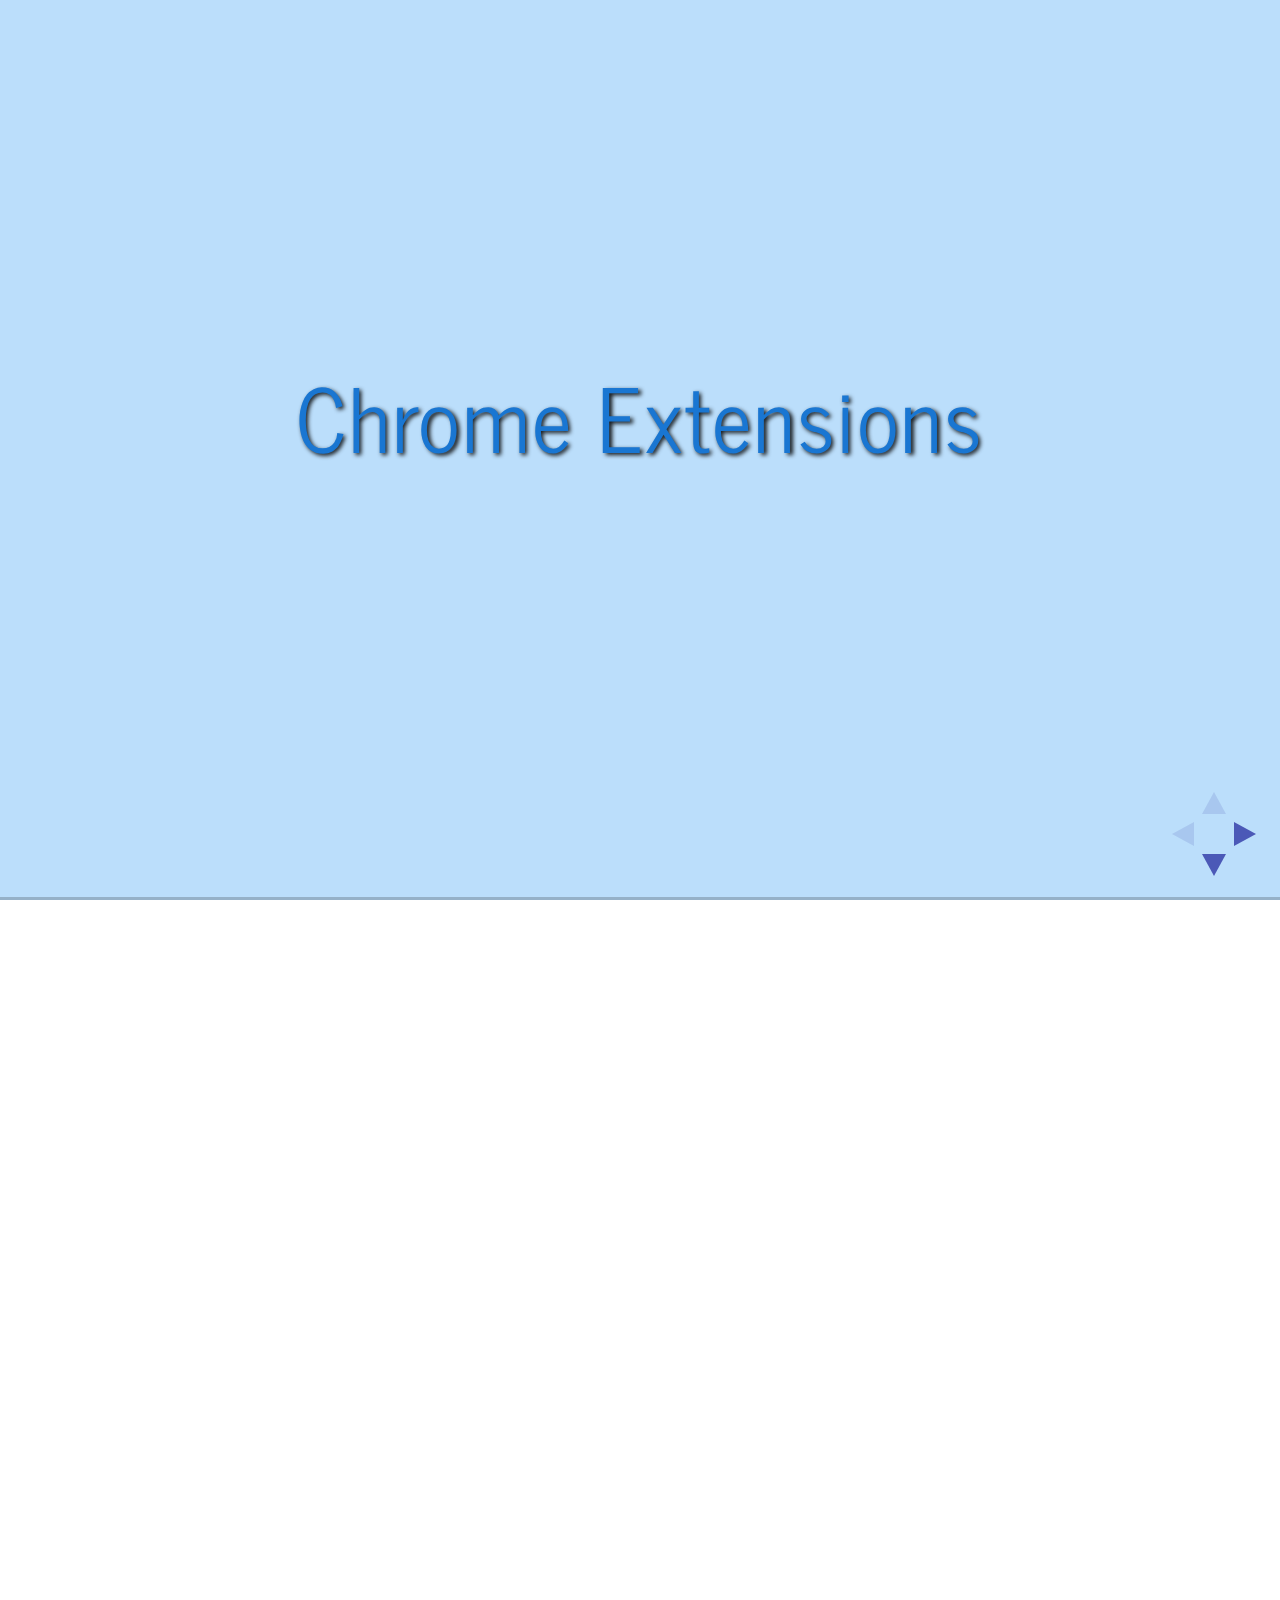
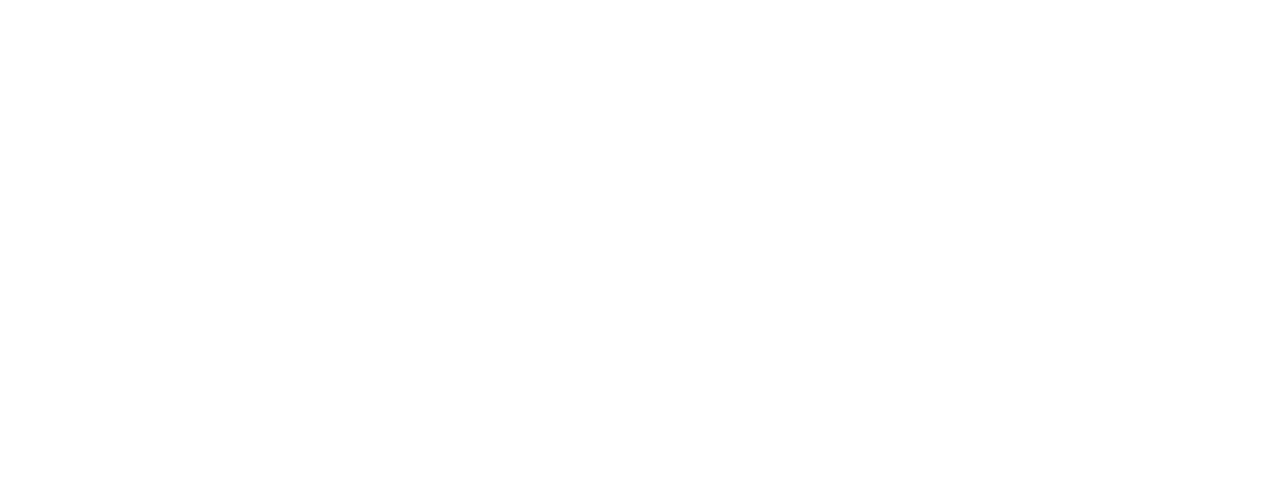
<file: index.html>
<!DOCTYPE html><html lang="en"><head>
    <meta charset="utf-8"/>

    <title>KCDC 2015 WrapUp</title>

    <meta name="description" content="An overview of service patterns in AngularJS"/>
    <meta name="author" content="Jeremy Mason"/>

    <meta name="apple-mobile-web-app-capable" content="yes"/>
    <meta name="apple-mobile-web-app-status-bar-style" content="black-translucent"/>

    <meta name="viewport" content="width=device-width, initial-scale=1.0, maximum-scale=1.0, user-scalable=no"/>

    <link rel="stylesheet" href="css/reveal.min.css"/>
    <link rel="stylesheet" href="css/theme/simple.css" id="theme"/>
    <link rel="stylesheet" href="css/custom.css"/>

    <!-- For syntax highlighting -->
    <link rel="stylesheet" href="lib/css/zenburn.css"/>

    <!-- If the query includes 'print-pdf', use the PDF print sheet -->
    <script type="text/javascript">
        document.write( '<link rel="stylesheet" href="css/print/' + ( window.location.search.match( /print-pdf/gi ) ? 'pdf' : 'paper' ) + '.css" type="text/css" media="print">' );
    </script>

    <!--[if lt IE 9]>
    <script src="lib/js/html5shiv.js"></script>
    <![endif]-->
</head>
<body><div class="reveal"><div class="slides"><section><section><header><h2>Chrome Extensions</h2></header></section><section><header><h2>Basics</h2></header><div class="break"><div>!!! IMPORTANT !!!</div></div><div class="break"><div>It's just HTML, CSS, and JavaScript</div></div></section><section><header><h2>Manifest</h2></header><div class="break"><img src="slides/01-ChromeExtensions/images/Manifest.png" width="75%"></div></section><section><header><h2>Interface Types</h2></header><div class="break"><img src="slides/01-ChromeExtensions/images/InterfaceTypes.png" width="75%"></div></section><section><header><h2>Content Scripts</h2></header><div class="break"><ul><li>Run a custom script on the page</li><li>Can access DOM elements</li><li><div>Cannot interact with JavaScript variables</div><ul class="small-80"><li>Use "messages" to communicate back and forth</li></ul></li></ul></div></section><section><header><h2>chrome.*</h2></header><div class="break"><div><a href="https://developer.chrome.com/extensions/api_index">https://developer.chrome.com/extensions/api_index</a></div><div><img src="slides/01-ChromeExtensions/images/ApiDocs.png" width="75%"></div></div></section></section><section><section><header><h2>Hadoop</h2></header></section><section><header><h2>Big Data</h2></header><div class="break"><ul><li>Volume</li><li>Variety</li><li>Velocity</li></ul></div></section><section><header><h2>Hadoop storage</h2></header><div class="break"><ul><li>HDFS<ul class="small-80"><li>Hadoop</li><li>Distributed</li><li>File</li><li>System</li></ul></li><li>Designed to store very large files with<ul class="small-80"><li>Streaming data access</li><li>clusters of commodity hardware</li></ul></li><li>Not suitable for small files</li></ul></div></section><section><header><h2>Map Reduce</h2></header><div class="break"><ul><li>Programming model and an associated implementation for processing and generating large data sets with a<ul class="small-80"><li>Parallel</li><li>Distributed Algorithm on a</li><li>Cluster (HDFS)</li></ul></li><li>Single Reducer (multiple slows down the process with sorting and shuffling)</li></ul></div></section><section><header><h2>Map Reduce Example</h2></header><div class="break"><ul><li>map (InputKey, InputValue) => Set of (IntermediateKey, IntermediateValue)</li><li>ex) {0, "Twinkle Twinkle Little Star"} =><ul class="small-80"><li>{"Little", 1}</li><li>{"Star", 1}</li><li>{"Twinkle", (1,1)}</li></ul></li><li>reduce (IntermediateKeys, IntermediateValues) => Set of (OutputKey, OutputValue)</li><li>ex)<ul class="small-80"><li>{"Little", 1} => {"Little", 1}</li><li>{"Star", 1} => {"Star", 1}</li><li>{"Twinkle", (1,1)} => {"Twinkle", 2}</li></ul></li></ul></div></section><section><header><h2>Resources</h2></header><div class="break"><ul><li><a href="https://hadoop.apache.org/">Hadoop website</a></li><li><a href="https://spark.apache.org/">Spark website</a></li></ul></div></section></section><section><section><header><h2>MeteorJS</h2></header><div class="break"><a href="https://www.meteor.com/">Meteor website</a></div></section></section><section><section><header><h2>R</h2></header></section><section><header><h2>What is it and why do I care?</h2></header><div class="break"><ul><li>R is an open source implementation of S</li><li>Great for numerical and graphical analysis</li><li>Is a language and an environment</li><li>Cross platform support</li><li>active development and large community</li><li>FREE!</li></ul></div></section><section><header><h2>Great! So now what?</h2></header><div class="break"><ul><li>Load up data from<ul class="small-80"><li>File-based data</li><li>Web-based data</li><li>Databases (using RODBC extension)</li><li>...the list goes on</li></ul></li><li>Clean, transform, and merge data</li><li>Visualize it using R's comprehensive set of graphing utilities</li></ul></div></section><section><header><h2>How do I get started?</h2></header><div class="break"><ul><li>Visit these resources<ul class="small-80"><li><a href="http://www.cran.r-project.org">R project page</a></li><li><a href="http://www.rstudio.com/">R Studio</a></li><li><a href="http://www.mayin.org/ajayshah/KB/R/">R by example</a></li><li><a href="https://www.stat.auckland.ac.nz/~paul/RGraphics/rgraphics.html">R graphics</a></li><li><a href="http://www.r-bloggers.com/in-depth-introduction-to-machine-learning-in-15-hours-of-expert-videos/">R-bloggers machine learning</a></li><li><a href="http://www.r-bloggers.com">R-Bloggers in general</a></li></ul></li></ul></div></section></section><section><section><header><h2>Clean Code</h2><h3>Based on a talk by Matthew Renze</h3></header></section><section><header><h2>Why write clean code?</h2></header><div class="break"><ul><li>Programmers spend 30% creating code, 70% maintaining code</li><li>Programmers spend 90% reading code, 10% writing code</li></ul></div></section><section><header><h2>What is clean code?</h2></header><div class="break"><p>You know you are working on clean code
when each routine you read turns out to
be pretty much what you expected.
- Ward Cunningham (WikiWikiWeb)</p></div><div class="break"><ul><li>Good code is simple, readable, understandable, maintainable and testable.</li><li>Bad code can be measured by WTFs per minute.</li></ul></div></section><section><header><h2>How do you write clean code?</h2></header><div class="break"><ul><li>Write code for the reader, not for the author or the machine</li><li>Principle of Least Astonishment</li></ul></div></section><section><header><h2>Naming</h2><h3>Domains</h3></header><div class="break"><div>Problem domain</div><pre>public class Customer {};
public void AddAccount();</pre></div><div class="break"><div>Solution domain</div><pre>public class Factory {};
public void AddToJobQueue();</pre></div><div class="break"><div>Use names from both domains</div><pre>public class CustomerFactory {}
public void AddAccountToJobQueue();</pre></div></section><section><header><h2>Naming</h2><h3>Classes and Methods</h3></header><div class="break"><div>Class Names</div><pre>// Good - noun or noun phrase
public class Customer
// Bad - fuzzy names
public class EntityProcessor</pre></div><div class="break"><div>Method Names</div><pre>// Good - verb or verb phrase
public void AddCustomer()
// Bad - fuzzy names
public void Process()</pre></div></section><section><header><h2>Naming</h2><h3>Length of variable names</h3></header><div class="break"><div>Length increases with scope</div><pre>// Short range variables
for (int i = 0; i &lt; 10; i++) {}
// Short method variable names
var balance = GetAccountBalance();
// Longer field variable names
private int _totalAccountBalance;
// Longer global variable names
public int totalBalanceInAllBankAccounts;</pre></div></section><section><header><h2>Naming</h2><h3>Length of method names</h3></header><div class="break"><div>Length decreases with scope</div><pre>// Short public method names
public void GetCustomers();
public void Save();
// Longer private method names
private string ParseHtmlFromFile()
private int GetIdFromAccountHolder()</pre></div></section><section><header><h2>Naming</h2><h3>Length of class names</h3></header><div class="break"><div>Length decreases with scope</div><pre>// Short public class name
public class Account
// Longer private class name
private class AccountNumberGenerator
// Longer derived class name
public abstract class Account
public class SavingsAccount : Account</pre></div></section><section><header><h2>Functions</h2></header><div class="break"><ul> <li>Functions should be small -- less than 20 lines</li><li>Minimize the number of parameters</li><li>Avoid flag arguments in favor of two separate methods</li><li>Use smaller named functions, instead of one huge function</li></ul></div></section><section><header><h2>Comments</h2></header><div class="break"><ul> <li>Comments represent a failure</li><li>Old comments are a *lie*</li><li>Explain yourself in code</li><li>Kill commented zombie code</li><li>TODO and summmary Documentation are necessary comments</li></ul></div></section></section><section><section><header><h2>OWIN w/ ASP vNext</h2></header></section><section><header><h2>ASP.NET + WebForms</h2></header><div class="break"><img src="slides/06-OWINwASPvNext/images/AspNetOverview.png" width="75%"></div></section><section><header><h2>Web API</h2></header><div class="break"><img src="slides/06-OWINwASPvNext/images/WebApiOverview.png" width="75%"></div></section><section><header><h2>The Promised Land</h2></header><div class="break"><img src="slides/06-OWINwASPvNext/images/MissingLink.png" width="75%"></div><div class="break two-column small-60"><div class="col"><h3>Pros</h3><ul><li>Lightweight, fast</li><li>Minimal dependencies</li></ul></div><div class="col"><h3>Cons</h3><ul><li>Process management and low-level APIs</li><li><div>Re-invent the wheel</div><ul class="small-80"><li>Each framework had to build host support</li></ul></li></ul></div></div></section><section><header><h2>OWIN</h2></header><h4>Open Web Interface for .NET</h4><div class="break"><img src="slides/06-OWINwASPvNext/images/OWIN.png" width="75%"></div></section><section><header><h2>OWIN Basics</h2></header><div class="break"><div>Environment Dictionary</div><pre>IDictionary&lt;string, object&gt;</pre></div><div class="break"><div>AppDelegate</div><pre>Func&lt;IDictionary&lt;string, object&gt;, Task&gt;</pre></div><div class="break"><div><img src="slides/06-OWINwASPvNext/images/ThatsAllFolks.png" width="10%"></div><div class="small-60">That's all Folks!&trade;</div></div></section><section><header><h2>Step by Step</h2></header><div class="break"><img src="slides/06-OWINwASPvNext/images/step-by-step/01-CreateProject.png" width="75%"></div></section><section><header><h2>Step by Step</h2></header><div class="break"><img src="slides/06-OWINwASPvNext/images/step-by-step/02-InstallOwin.png" width="75%"></div></section><section><header><h2>Step by Step</h2></header><div class="break"><img src="slides/06-OWINwASPvNext/images/step-by-step/03-OWINStartupClass.png" width="75%"></div></section><section><header><h2>Step by Step</h2></header><div class="break"><img src="slides/06-OWINwASPvNext/images/step-by-step/04-HelloWorldMiddleware.png" width="75%"></div></section><section><header><h2>Step by Step</h2></header><div class="break"><img src="slides/06-OWINwASPvNext/images/step-by-step/05-WireUp.png" width="75%"></div></section><section><header><h2>Step by Step</h2></header><div class="break"><img src="slides/06-OWINwASPvNext/images/step-by-step/06-HelloWorld.png" width="75%"></div></section></section><section><section><header><h2>Internet of Things</h2></header></section><section><header><h2>What is IOT</h2></header><div class="break"><ul><li>The internet allows people to communicate with each other. </li><li>The internet of things is about giving things the ability to sense and communicate to other things.</li></ul></div></section><section><header><h2>Examples of existing products</h2></header><div class="break"><ul><li>Smart phones track our steps, our location, light in the room, among other things.</li><li>Activity bands track steps, activity and sleep.</li><li>Nest thermostat recognizes whether you are home or not. Tracks your patterns to save energy.</li><li>Wifi lightbulbs to dim lights and change color based on phone input.</li><li>Whistle is an activity monitor for your dog.</li></ul></div></section><section><header><h2>Do it yourself products</h2></header><div class="break"><ul> <li>Arduino</li><li>Netduino</li><li>Raspberry Pi</li></ul></div></section><section><header><h2>Applications</h2></header><div class="break"><ul><li>Temperature and humidity monitor.</li><li>Light sensor.</li><li>Motion sensor.</li><li>Tweet out information.</li><li>Digital clock or Stopwatch.</li></ul></div></section><section><header><h2>Netduino</h2></header><div class="break"><img src="slides/07-InternetOfThings/netduino.jpg"></div></section><section><header><h2>Netduino</h2><h3>Example code</h3></header><div class="break"><pre>public static void Main()
{
    OutputPort led = new OutputPort(Pins.ONBOARD_LED, false);
    while (true)
    {
        led.Write(true);
        Thread.sleep(500);
        led.Write(false);
        Thread.sleep(500);
    }
}</pre></div></section></section></div></div></body><script src="lib/js/head.min.js" type="text/javascript"></script>
<script src="js/reveal.min.js" type="text/javascript"></script>

<script type="text/javascript">
    // Full list of configuration options available here:
    // https://github.com/hakimel/reveal.js#configuration
    Reveal.initialize({
        controls: true,
        progress: true,
        history: true,
        center: true,

        theme: Reveal.getQueryHash().theme, // available themes are in /css/theme
        transition: Reveal.getQueryHash().transition || 'linear', // default/cube/page/concave/zoom/linear/fade/none

        width: 960,
        height: 700,

        maxScale: 5.0,
        
        rollingLinks: true,

        // Optional libraries used to extend on reveal.js
        dependencies: [
            { src: 'lib/js/classList.js', condition: function() { return !document.body.classList; } },
            { src: 'plugin/markdown/showdown.js', condition: function() { return !!document.querySelector( '[data-markdown]' ); } },
            { src: 'plugin/markdown/markdown.js', condition: function() { return !!document.querySelector( '[data-markdown]' ); } },
            { src: 'plugin/highlight/highlight.js', async: true, callback: function() { hljs.initHighlightingOnLoad(); } },
            { src: 'plugin/zoom-js/zoom.js', async: true, condition: function() { return !!document.body.classList; } },
            { src: 'plugin/notes/notes.js', async: true, condition: function() { return !!document.body.classList; } }
            // { src: 'plugin/search/search.js', async: true, condition: function() { return !!document.body.classList; } }
            // { src: 'plugin/remotes/remotes.js', async: true, condition: function() { return !!document.body.classList; } }
        ]
    });
</script></html>
</file>
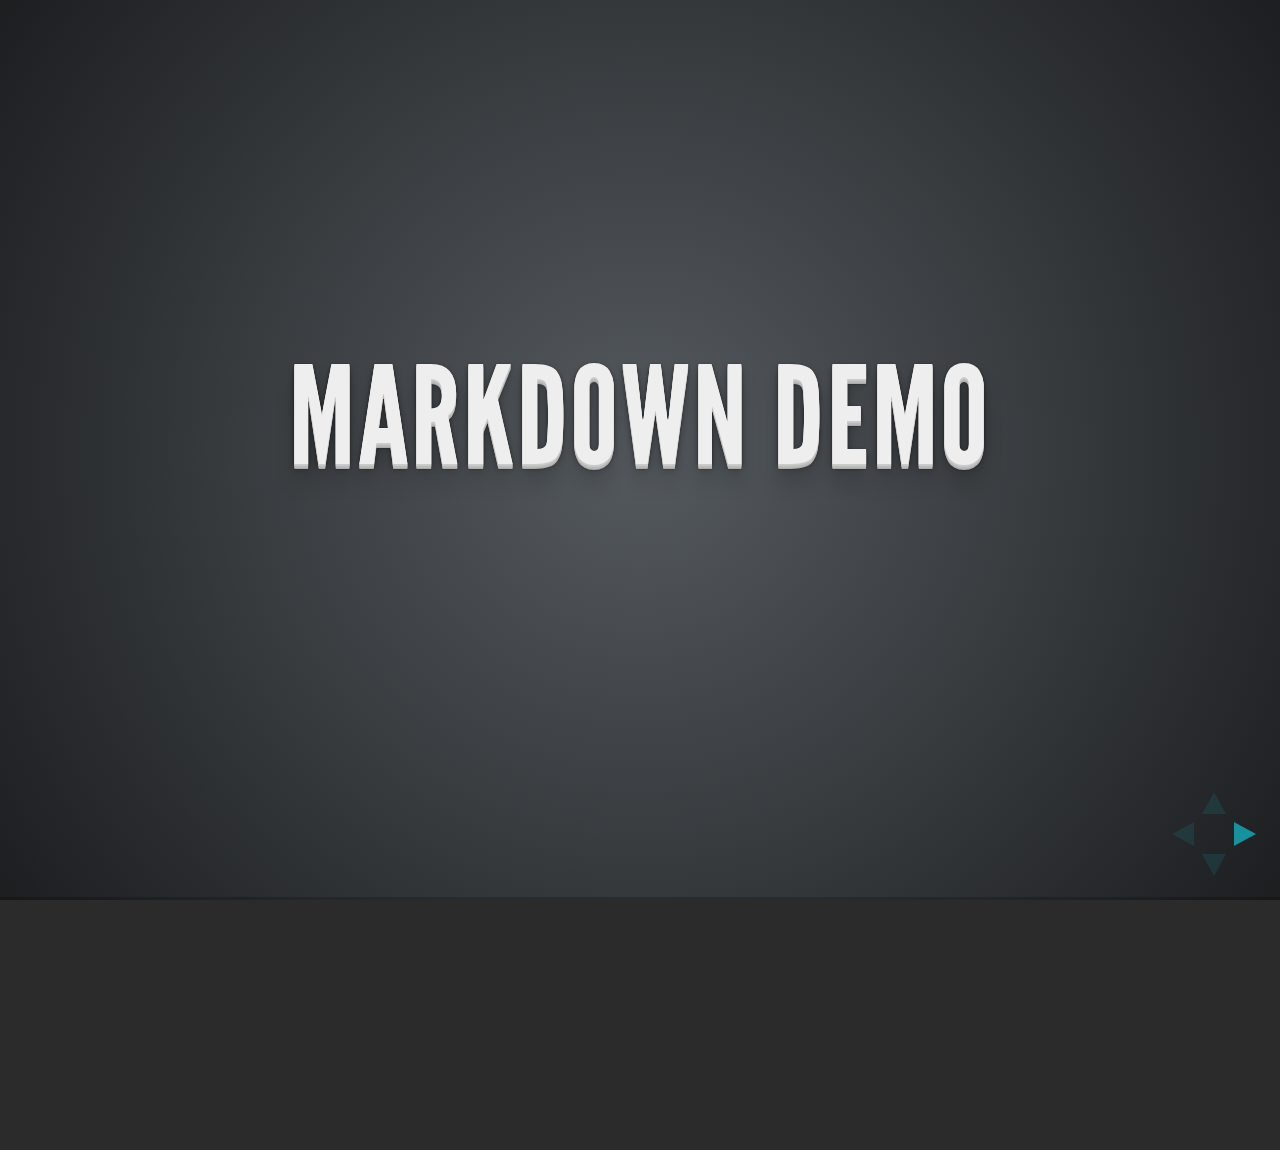
<file: plugin/markdown/example.html>
<!doctype html>
<html lang="en">

	<head>
		<meta charset="utf-8">

		<title>reveal.js - Markdown Demo</title>

		<link rel="stylesheet" href="../../css/reveal.css">
		<link rel="stylesheet" href="../../css/theme/default.css" id="theme">
	</head>

	<body>

		<div class="reveal">

			<div class="slides">

                <!-- Use external markdown resource, and separate slides by three newlines; vertical slides by two newlines -->
                <section data-markdown="example.md" data-separator="^\n\n\n" data-vertical="^\n\n"></section>

                <!-- Slides are separated by three dashes (quick 'n dirty regular expression) -->
                <section data-markdown data-separator="---">
                    <script type="text/template">
                        ## Demo 1
                        Slide 1
                        ---
                        ## Demo 1
                        Slide 2
                        ---
                        ## Demo 1
                        Slide 3
                    </script>
                </section>

                <!-- Slides are separated by newline + three dashes + newline, vertical slides identical but two dashes -->
                <section data-markdown data-separator="^\n---\n$" data-vertical="^\n--\n$">
                    <script type="text/template">
                        ## Demo 2
                        Slide 1.1

                        --

                        ## Demo 2
                        Slide 1.2

                        ---

                        ## Demo 2
                        Slide 2
                    </script>
                </section>

                <!-- No "extra" slides, since there are no separators defined (so they'll become horizontal rulers) -->
                <section data-markdown>
                    <script type="text/template">
                        A

                        ---

                        B

                        ---

                        C
                    </script>
                </section>

            </div>
		</div>

		<script src="../../lib/js/head.min.js"></script>
		<script src="../../js/reveal.js"></script>

		<script>

			Reveal.initialize({
				controls: true,
				progress: true,
				history: true,
				center: true,

				theme: Reveal.getQueryHash().theme,
				transition: Reveal.getQueryHash().transition || 'default',

				// Optional libraries used to extend on reveal.js
				dependencies: [
					{ src: '../../lib/js/classList.js', condition: function() { return !document.body.classList; } },
					{ src: 'showdown.js', condition: function() { return !!document.querySelector( '[data-markdown]' ); } },
					{ src: 'markdown.js', condition: function() { return !!document.querySelector( '[data-markdown]' ); } }
				]
			});

		</script>

	</body>
</html>
</file>
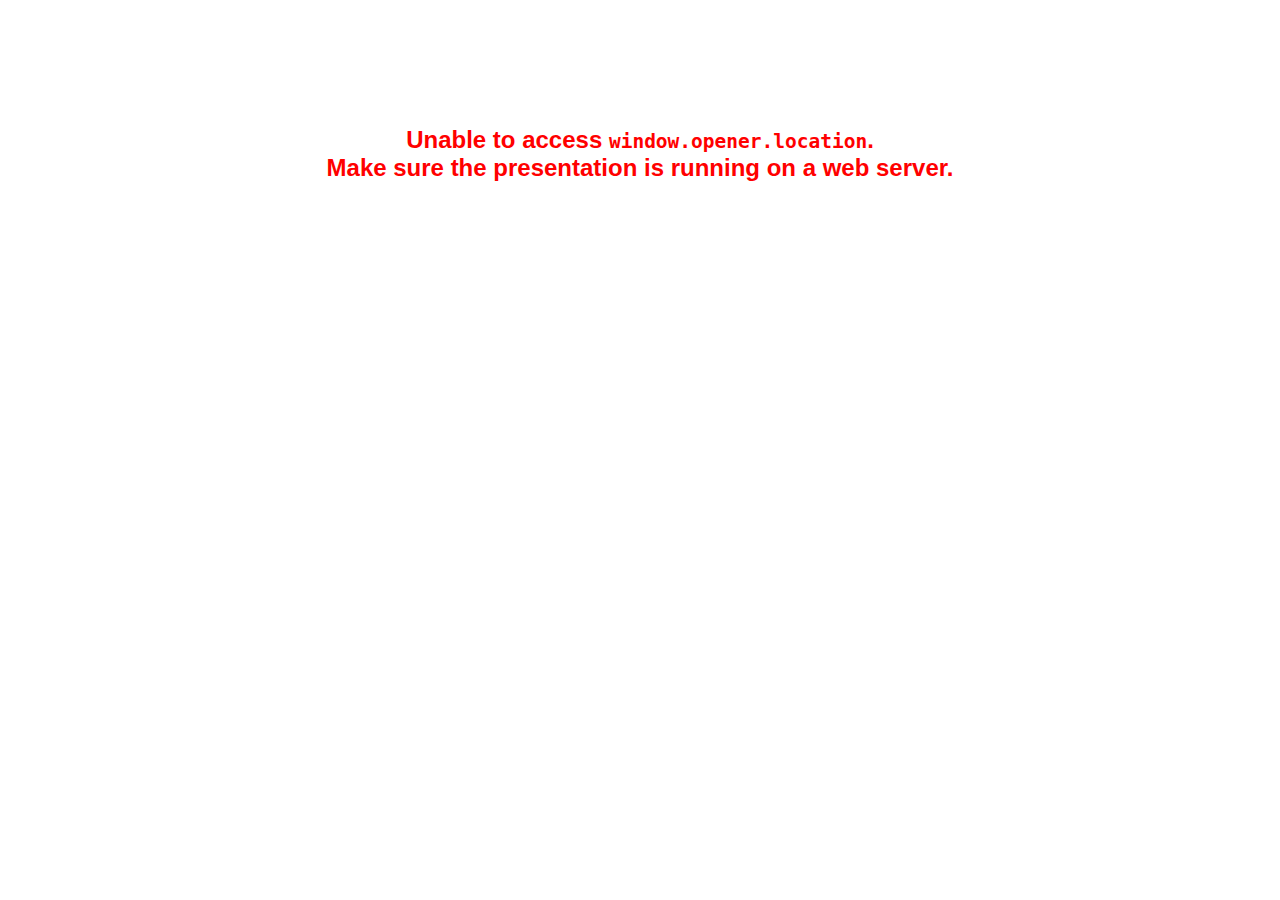
<file: plugin/notes/notes.html>
<!doctype html>
<html lang="en">
	<head>
		<meta charset="utf-8">

		<title>reveal.js - Slide Notes</title>

		<style>
			body {
				font-family: Helvetica;
			}

			#notes {
				font-size: 24px;
				width: 640px;
				margin-top: 5px;
			}

			#wrap-current-slide {
				width: 640px;
				height: 512px;
				float: left;
				overflow: hidden;
			}

			#current-slide {
				width: 1280px;
				height: 1024px;
				border: none;

				-webkit-transform-origin: 0 0;
				   -moz-transform-origin: 0 0;
					-ms-transform-origin: 0 0;
					 -o-transform-origin: 0 0;
						transform-origin: 0 0;

				-webkit-transform: scale(0.5);
				   -moz-transform: scale(0.5);
					-ms-transform: scale(0.5);
					 -o-transform: scale(0.5);
						transform: scale(0.5);
			}

			#wrap-next-slide {
				width: 448px;
				height: 358px;
				float: left;
				margin: 0 0 0 10px;
				overflow: hidden;
			}

			#next-slide {
				width: 1280px;
				height: 1024px;
				border: none;

				-webkit-transform-origin: 0 0;
				   -moz-transform-origin: 0 0;
					-ms-transform-origin: 0 0;
					 -o-transform-origin: 0 0;
						transform-origin: 0 0;

				-webkit-transform: scale(0.35);
				   -moz-transform: scale(0.35);
					-ms-transform: scale(0.35);
					 -o-transform: scale(0.35);
						transform: scale(0.35);
			}

			.slides {
				position: relative;
				margin-bottom: 10px;
				border: 1px solid black;
				border-radius: 2px;
				background: rgb(28, 30, 32);
			}

			.slides span {
				position: absolute;
				top: 3px;
				left: 3px;
				font-weight: bold;
				font-size: 14px;
				color: rgba( 255, 255, 255, 0.9 );
			}

			.error {
				font-weight: bold;
				color: red;
				font-size: 1.5em;
				text-align: center;
				margin-top: 10%;
			}

			.error code {
				font-family: monospace;
			}

			.time {
				width: 448px;
				margin: 30px 0 0 10px;
				float: left;
				text-align: center;
				opacity: 0;

				-webkit-transition: opacity 0.4s;
				   -moz-transition: opacity 0.4s;
				     -o-transition: opacity 0.4s;
				        transition: opacity 0.4s;
			}

			.elapsed,
			.clock {
				color: #333;
				font-size: 2em;
				text-align: center;
				display: inline-block;
				padding: 0.5em;
				background-color: #eee;
				border-radius: 10px;
			}

			.elapsed h2,
			.clock h2 {
				font-size: 0.8em;
				line-height: 100%;
				margin: 0;
				color: #aaa;
			}

			.elapsed .mute {
				color: #ddd;
			}

		</style>
	</head>

	<body>

		<div id="wrap-current-slide" class="slides">
			<script>document.write( '<iframe width="1280" height="1024" id="current-slide" src="'+ window.opener.location.href +'"></iframe>' );</script>
		</div>

		<div id="wrap-next-slide" class="slides">
			<script>document.write( '<iframe width="640" height="512" id="next-slide" src="'+ window.opener.location.href +'"></iframe>' );</script>
			<span>UPCOMING:</span>
		</div>

		<div class="time">
			<div class="clock">
				<h2>Time</h2>
				<span id="clock">0:00:00 AM</span>
			</div>
			<div class="elapsed">
				<h2>Elapsed</h2>
				<span id="hours">00</span><span id="minutes">:00</span><span id="seconds">:00</span>
			</div>
		</div>

		<div id="notes"></div>

		<script src="../../plugin/markdown/showdown.js"></script>
		<script>

			window.addEventListener( 'load', function() {

				if( window.opener && window.opener.location && window.opener.location.href ) {

					var notes = document.getElementById( 'notes' ),
						currentSlide = document.getElementById( 'current-slide' ),
						nextSlide = document.getElementById( 'next-slide' );

					window.addEventListener( 'message', function( event ) {
						var data = JSON.parse( event.data );
						// No need for updating the notes in case of fragment changes
						if ( data.notes !== undefined) {
							if( data.markdown ) {
								notes.innerHTML = (new Showdown.converter()).makeHtml( data.notes );
							}
							else {
								notes.innerHTML = data.notes;
							}
						}

						// Showing and hiding fragments
						if( data.fragment === 'next' ) {
							currentSlide.contentWindow.Reveal.nextFragment();
						}
						else if( data.fragment === 'prev' ) {
							currentSlide.contentWindow.Reveal.prevFragment();
						}
						else {
							// Update the note slides
							currentSlide.contentWindow.Reveal.slide( data.indexh, data.indexv );
							nextSlide.contentWindow.Reveal.slide( data.nextindexh, data.nextindexv );
						}

					}, false );

					var start = new Date(),
						timeEl = document.querySelector( '.time' ),
						clockEl = document.getElementById( 'clock' ),
						hoursEl = document.getElementById( 'hours' ),
						minutesEl = document.getElementById( 'minutes' ),
						secondsEl = document.getElementById( 'seconds' );

					setInterval( function() {

						timeEl.style.opacity = 1;

						var diff, hours, minutes, seconds,
							now = new Date();

						diff = now.getTime() - start.getTime();
						hours = parseInt( diff / ( 1000 * 60 * 60 ) );
						minutes = parseInt( ( diff / ( 1000 * 60 ) ) % 60 );
						seconds = parseInt( ( diff / 1000 ) % 60 );

						clockEl.innerHTML = now.toLocaleTimeString();
						hoursEl.innerHTML = zeroPadInteger( hours );
						hoursEl.className = hours > 0 ? "" : "mute";
						minutesEl.innerHTML = ":" + zeroPadInteger( minutes );
						minutesEl.className = minutes > 0 ? "" : "mute";
						secondsEl.innerHTML = ":" + zeroPadInteger( seconds );

					}, 1000 );

					// Navigate the main window when the notes slide changes
					currentSlide.contentWindow.Reveal.addEventListener( 'slidechanged', function( event ) {

						window.opener.Reveal.slide( event.indexh, event.indexv );

					} );

				}
				else {

					document.body.innerHTML =  '<p class="error">Unable to access <code>window.opener.location</code>.<br>Make sure the presentation is running on a web server.</p>';

				}


			}, false );

			function zeroPadInteger( num ) {
				var str = "00" + parseInt( num );
				return str.substring( str.length - 2 );
			}

		</script>
	</body>
</html>
</file>
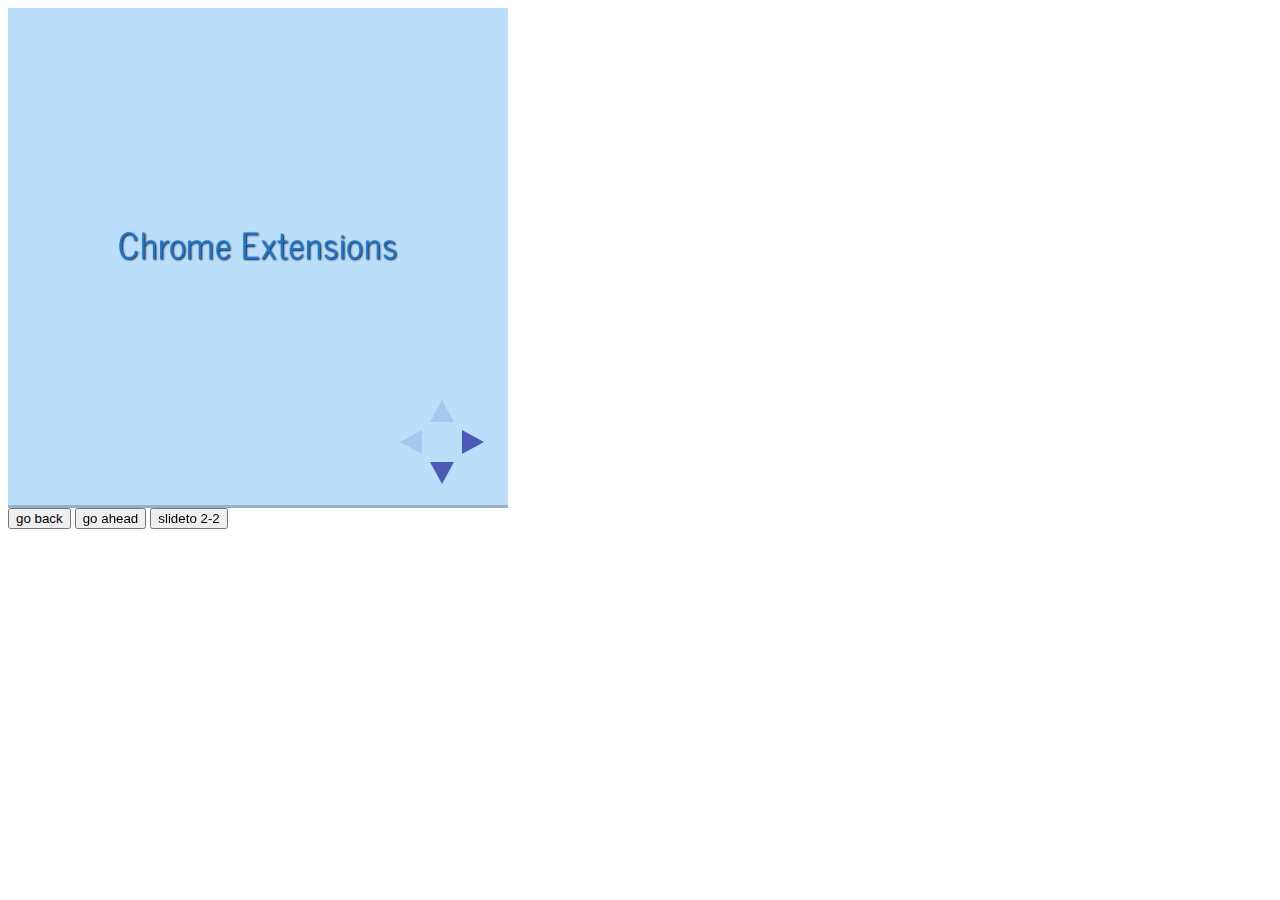
<file: plugin/postmessage/example.html>
<html>
	<body>

		<iframe id="reveal" src="../../index.html" style="border: 0;" width="500" height="500"></iframe>

		<div>
			<input id="back" type="button" value="go back"/>
			<input id="ahead" type="button" value="go ahead"/>
			<input id="slideto" type="button" value="slideto 2-2"/>
		</div>

		<script>

			(function (){

				var back = document.getElementById( 'back' ),
						ahead = document.getElementById( 'ahead' ),
						slideto = document.getElementById( 'slideto' ),
						reveal =  window.frames[0];

					back.addEventListener( 'click', function () {
						
					reveal.postMessage( JSON.stringify({method: 'prev', args: []}), '*' );
				}, false );

				ahead.addEventListener( 'click', function (){
					reveal.postMessage( JSON.stringify({method: 'next', args: []}), '*' );
				}, false );

				slideto.addEventListener( 'click', function (){
					reveal.postMessage( JSON.stringify({method: 'slide', args: [2,2]}), '*' );
				}, false );

			}());

		</script>

	</body>
</html>
</file>
<file: css/theme/simple.css>
@import url(https://fonts.googleapis.com/css?family=News+Cycle:400,700);
@import url(https://fonts.googleapis.com/css?family=Lato:400,700,400italic,700italic);
/**
 * A simple theme for reveal.js presentations, similar
 * to the default theme. The accent color is darkblue.
 *
 * This theme is Copyright (C) 2012 Owen Versteeg, https://github.com/StereotypicalApps. It is MIT licensed.
 * reveal.js is Copyright (C) 2011-2012 Hakim El Hattab, http://hakim.se
 */
/*********************************************
 * GLOBAL STYLES
 *********************************************/
body {
  background: white;
  background-color: white; }

.reveal {
  font-family: "Lato", sans-serif;
  font-size: 36px;
  font-weight: 200;
  letter-spacing: -0.02em;
  color: black; }

::selection {
  color: white;
  background: rgba(0, 0, 0, 0.99);
  text-shadow: none; }

/*********************************************
 * HEADERS
 *********************************************/
.reveal h1,
.reveal h2,
.reveal h3,
.reveal h4,
.reveal h5,
.reveal h6 {
  margin: 0 0 20px 0;
  color: black;
  font-family: "News Cycle", Impact, sans-serif;
  line-height: 0.9em;
  letter-spacing: 0.02em;
  text-transform: none;
  text-shadow: none; }

.reveal h1 {
  text-shadow: 0px 0px 6px rgba(0, 0, 0, 0.2); }

/*********************************************
 * LINKS
 *********************************************/
.reveal a:not(.image) {
  color: darkblue;
  text-decoration: none;
  -webkit-transition: color .15s ease;
  -moz-transition: color .15s ease;
  -ms-transition: color .15s ease;
  -o-transition: color .15s ease;
  transition: color .15s ease; }

.reveal a:not(.image):hover {
  color: #0000f1;
  text-shadow: none;
  border: none; }

.reveal .roll span:after {
  color: #fff;
  background: #00003f; }

/*********************************************
 * IMAGES
 *********************************************/
.reveal section img {
  margin: 15px 0px;
  background: rgba(255, 255, 255, 0.12);
  border: 4px solid black;
  box-shadow: 0 0 10px rgba(0, 0, 0, 0.15);
  -webkit-transition: all .2s linear;
  -moz-transition: all .2s linear;
  -ms-transition: all .2s linear;
  -o-transition: all .2s linear;
  transition: all .2s linear; }

.reveal a:hover img {
  background: rgba(255, 255, 255, 0.2);
  border-color: darkblue;
  box-shadow: 0 0 20px rgba(0, 0, 0, 0.55); }

/*********************************************
 * NAVIGATION CONTROLS
 *********************************************/
.reveal .controls div.navigate-left,
.reveal .controls div.navigate-left.enabled {
  border-right-color: darkblue; }

.reveal .controls div.navigate-right,
.reveal .controls div.navigate-right.enabled {
  border-left-color: darkblue; }

.reveal .controls div.navigate-up,
.reveal .controls div.navigate-up.enabled {
  border-bottom-color: darkblue; }

.reveal .controls div.navigate-down,
.reveal .controls div.navigate-down.enabled {
  border-top-color: darkblue; }

.reveal .controls div.navigate-left.enabled:hover {
  border-right-color: #0000f1; }

.reveal .controls div.navigate-right.enabled:hover {
  border-left-color: #0000f1; }

.reveal .controls div.navigate-up.enabled:hover {
  border-bottom-color: #0000f1; }

.reveal .controls div.navigate-down.enabled:hover {
  border-top-color: #0000f1; }

/*********************************************
 * PROGRESS BAR
 *********************************************/
.reveal .progress {
  background: rgba(0, 0, 0, 0.2); }

.reveal .progress span {
  background: darkblue;
  -webkit-transition: width 800ms cubic-bezier(0.26, 0.86, 0.44, 0.985);
  -moz-transition: width 800ms cubic-bezier(0.26, 0.86, 0.44, 0.985);
  -ms-transition: width 800ms cubic-bezier(0.26, 0.86, 0.44, 0.985);
  -o-transition: width 800ms cubic-bezier(0.26, 0.86, 0.44, 0.985);
  transition: width 800ms cubic-bezier(0.26, 0.86, 0.44, 0.985); }
</file>
<file: css/custom.css>
.small {
  font-size: 0.75em !important;
}
.small a {
  font-size: 1em !important;
}
.small-90 {
  font-size: 0.90em !important;
}
.small-85 {
  font-size: 0.85em !important;
}
.small-80 {
  font-size: 0.80em !important;
}
.small-75 {
  font-size: 0.75em !important;
}
.small-70 {
  font-size: 0.70em !important;
}
.small-65 {
  font-size: 0.65em !important;
}
.small-60 {
  font-size: 0.60em !important;
}
.small-55 {
  font-size: 0.55em !important;
}
.small-50 {
  font-size: 0.50em !important;
}
a {
  color: #1976d2 !important;
}
ul.no-bullet {
  list-style: none;
}
li {
  line-height: 1.5em !important;
}
li.slim {
  line-height: 1.25em !important;
}
.break-sm {
  margin-top: 2% !important;
}
.break {
  margin-top: 5% !important;
}
.break-md {
  margin-top: 10% !important;
}
.break-lg {
  margin-top: 15% !important;
}
div.reveal img {
  border-width: 0;
  box-shadow: none;
}
.text-left {
  display: block;
  text-align: left;
}
.text-right {
  display: block;
  text-align: right;
}
.text-center {
  text-align: center;
}
.strong {
  font-weight: bold;
}
.underline {
  text-decoration: underline;
}
.underline-block {
  border-bottom: 1px solid white !important;
  padding-bottom: 0.5em !important;
}
.no-upper {
  text-transform: none;
}
.clear {
  clear: both;
}
.pull-left {
  float: left;
}
.pull-right {
  float: right;
}
table.table-layout {
  border-width: 0;
  border-collapse: collapse;
  width: 90%;
  margin: 0 auto;
}
table.table-layout > tbody > tr > td {
  margin: 0;
  padding: 0;
  border-width: 0;
}
.pre {
  font-family: monospace;
  display: inline-block;
  width: auto;
  letter-spacing: 0.2px;
  color: #FFC66D;
}
.pre .highlight {
  color: white;
}
.block-pre {
  font-family: monospace;
  display: inline-block;
  width: auto;
  letter-spacing: 0.2px;
  color: #FFC66D;
  background: #1E2022;
  padding: 0.5em;
}
.block-pre .highlight {
  color: white;
}
.inline-pre {
  font-family: monospace;
  width: auto;
  letter-spacing: 0.2px;
  color: #FFC66D;
  display: inline-block;
  font-size: 0.8em;
  line-height: 1.1em;
}
.inline-pre .highlight {
  color: white;
}
.reveal section pre {
  font-family: monospace;
  display: inline-block;
  width: auto;
  letter-spacing: 0.2px;
  color: #FFC66D;
  background: #1E2022;
  padding: 0.5em;
}
.reveal section pre .highlight {
  color: white;
}
span.pre {
  font-family: monospace;
  width: auto;
  letter-spacing: 0.2px;
  color: #FFC66D;
  display: inline-block;
  font-size: 0.8em;
  line-height: 1.1em;
}
span.pre .highlight {
  color: white;
}
.two-column .col {
  width: 45%;
  margin: 0 2.5%;
  float: left;
}
.two-column .col-33 {
  width: 30%;
}
.two-column .col-66 {
  width: 60%;
}
.reveal {
  background: #BBDEFB;
  color: #1976D2;
}
.reveal h1,
.reveal h2,
.reveal h3,
.reveal h4 {
  color: #1976D2;
}
.reveal section > header h1,
.reveal section > header h2,
.reveal section > header h3,
.reveal section > header h4 {
  color: #1976D2;
  text-shadow: 2px 2px 4px rgba(0, 0, 0, 0.9);
}
</file>
<file: lib/css/zenburn.css>
/*

Zenburn style from voldmar.ru (c) Vladimir Epifanov <voldmar@voldmar.ru>
based on dark.css by Ivan Sagalaev

*/

pre code {
  display: block; padding: 0.5em;
  background: #3F3F3F;
  color: #DCDCDC;
}

pre .keyword,
pre .tag,
pre .django .tag,
pre .django .keyword,
pre .css .class,
pre .css .id,
pre .lisp .title {
  color: #E3CEAB;
}

pre .django .template_tag,
pre .django .variable,
pre .django .filter .argument {
  color: #DCDCDC;
}

pre .number,
pre .date {
  color: #8CD0D3;
}

pre .dos .envvar,
pre .dos .stream,
pre .variable,
pre .apache .sqbracket {
  color: #EFDCBC;
}

pre .dos .flow,
pre .diff .change,
pre .python .exception,
pre .python .built_in,
pre .literal,
pre .tex .special {
  color: #EFEFAF;
}

pre .diff .chunk,
pre .ruby .subst {
  color: #8F8F8F;
}

pre .dos .keyword,
pre .python .decorator,
pre .class .title,
pre .haskell .label,
pre .function .title,
pre .ini .title,
pre .diff .header,
pre .ruby .class .parent,
pre .apache .tag,
pre .nginx .built_in,
pre .tex .command,
pre .input_number {
    color: #efef8f;
}

pre .dos .winutils,
pre .ruby .symbol,
pre .ruby .symbol .string,
pre .ruby .symbol .keyword,
pre .ruby .symbol .keymethods,
pre .ruby .string,
pre .ruby .instancevar {
  color: #DCA3A3;
}

pre .diff .deletion,
pre .string,
pre .tag .value,
pre .preprocessor,
pre .built_in,
pre .sql .aggregate,
pre .javadoc,
pre .smalltalk .class,
pre .smalltalk .localvars,
pre .smalltalk .array,
pre .css .rules .value,
pre .attr_selector,
pre .pseudo,
pre .apache .cbracket,
pre .tex .formula {
  color: #CC9393;
}

pre .shebang,
pre .diff .addition,
pre .comment,
pre .java .annotation,
pre .template_comment,
pre .pi,
pre .doctype {
  color: #7F9F7F;
}

pre .xml .css,
pre .xml .javascript,
pre .xml .vbscript,
pre .tex .formula {
  opacity: 0.5;
}
</file>
<file: css/reveal.css>
@charset "UTF-8";

/*!
 * reveal.js
 * http://lab.hakim.se/reveal-js
 * MIT licensed
 *
 * Copyright (C) 2013 Hakim El Hattab, http://hakim.se
 */


/*********************************************
 * RESET STYLES
 *********************************************/

html, body, .reveal div, .reveal span, .reveal applet, .reveal object, .reveal iframe,
.reveal h1, .reveal h2, .reveal h3, .reveal h4, .reveal h5, .reveal h6, .reveal p, .reveal blockquote, .reveal pre,
.reveal a, .reveal abbr, .reveal acronym, .reveal address, .reveal big, .reveal cite, .reveal code,
.reveal del, .reveal dfn, .reveal em, .reveal img, .reveal ins, .reveal kbd, .reveal q, .reveal s, .reveal samp,
.reveal small, .reveal strike, .reveal strong, .reveal sub, .reveal sup, .reveal tt, .reveal var,
.reveal b, .reveal u, .reveal i, .reveal center,
.reveal dl, .reveal dt, .reveal dd, .reveal ol, .reveal ul, .reveal li,
.reveal fieldset, .reveal form, .reveal label, .reveal legend,
.reveal table, .reveal caption, .reveal tbody, .reveal tfoot, .reveal thead, .reveal tr, .reveal th, .reveal td,
.reveal article, .reveal aside, .reveal canvas, .reveal details, .reveal embed,
.reveal figure, .reveal figcaption, .reveal footer, .reveal header, .reveal hgroup,
.reveal menu, .reveal nav, .reveal output, .reveal ruby, .reveal section, .reveal summary,
.reveal time, .reveal mark, .reveal audio, video {
	margin: 0;
	padding: 0;
	border: 0;
	font-size: 100%;
	font: inherit;
	vertical-align: baseline;
}

.reveal article, .reveal aside, .reveal details, .reveal figcaption, .reveal figure,
.reveal footer, .reveal header, .reveal hgroup, .reveal menu, .reveal nav, .reveal section {
	display: block;
}


/*********************************************
 * GLOBAL STYLES
 *********************************************/

html,
body {
	width: 100%;
	height: 100%;
	overflow: hidden;
}

body {
	position: relative;
	line-height: 1;
}

::selection {
	background: #FF5E99;
	color: #fff;
	text-shadow: none;
}


/*********************************************
 * HEADERS
 *********************************************/

.reveal h1,
.reveal h2,
.reveal h3,
.reveal h4,
.reveal h5,
.reveal h6 {
	-webkit-hyphens: auto;
	   -moz-hyphens: auto;
	        hyphens: auto;

	word-wrap: break-word;
}

.reveal h1 { font-size: 3.77em; }
.reveal h2 { font-size: 2.11em;	}
.reveal h3 { font-size: 1.55em;	}
.reveal h4 { font-size: 1em;	}


/*********************************************
 * VIEW FRAGMENTS
 *********************************************/

.reveal .slides section .fragment {
	opacity: 0;

	-webkit-transition: all .2s ease;
	   -moz-transition: all .2s ease;
	    -ms-transition: all .2s ease;
	     -o-transition: all .2s ease;
	        transition: all .2s ease;
}
	.reveal .slides section .fragment.visible {
		opacity: 1;
	}

.reveal .slides section .fragment.grow {
	opacity: 1;
}
	.reveal .slides section .fragment.grow.visible {
		-webkit-transform: scale( 1.3 );
		   -moz-transform: scale( 1.3 );
		    -ms-transform: scale( 1.3 );
		     -o-transform: scale( 1.3 );
		        transform: scale( 1.3 );
	}

.reveal .slides section .fragment.shrink {
	opacity: 1;
}
	.reveal .slides section .fragment.shrink.visible {
		-webkit-transform: scale( 0.7 );
		   -moz-transform: scale( 0.7 );
		    -ms-transform: scale( 0.7 );
		     -o-transform: scale( 0.7 );
		        transform: scale( 0.7 );
	}

.reveal .slides section .fragment.roll-in {
	opacity: 0;

	-webkit-transform: rotateX( 90deg );
	   -moz-transform: rotateX( 90deg );
	    -ms-transform: rotateX( 90deg );
	     -o-transform: rotateX( 90deg );
	        transform: rotateX( 90deg );
}
	.reveal .slides section .fragment.roll-in.visible {
		opacity: 1;

		-webkit-transform: rotateX( 0 );
		   -moz-transform: rotateX( 0 );
		    -ms-transform: rotateX( 0 );
		     -o-transform: rotateX( 0 );
		        transform: rotateX( 0 );
	}

.reveal .slides section .fragment.fade-out {
	opacity: 1;
}
	.reveal .slides section .fragment.fade-out.visible {
		opacity: 0;
	}

.reveal .slides section .fragment.highlight-red,
.reveal .slides section .fragment.highlight-green,
.reveal .slides section .fragment.highlight-blue {
	opacity: 1;
}
	.reveal .slides section .fragment.highlight-red.visible {
		color: #ff2c2d
	}
	.reveal .slides section .fragment.highlight-green.visible {
		color: #17ff2e;
	}
	.reveal .slides section .fragment.highlight-blue.visible {
		color: #1b91ff;
	}


/*********************************************
 * DEFAULT ELEMENT STYLES
 *********************************************/

/* Fixes issue in Chrome where italic fonts did not appear when printing to PDF */
.reveal:after {
  content: '';
  font-style: italic;
}

/* Ensure certain elements are never larger than the slide itself */
.reveal img,
.reveal video,
.reveal iframe {
	max-width: 95%;
	max-height: 95%;
}

/** Prevents layering issues in certain browser/transition combinations */
.reveal a {
	position: relative;
}

.reveal strong,
.reveal b {
	font-weight: bold;
}

.reveal em,
.reveal i {
	font-style: italic;
}

.reveal ol,
.reveal ul {
	display: inline-block;

	text-align: left;
	margin: 0 0 0 1em;
}

.reveal ol {
	list-style-type: decimal;
}

.reveal ul {
	list-style-type: disc;
}

.reveal ul ul {
	list-style-type: square;
}

.reveal ul ul ul {
	list-style-type: circle;
}

.reveal ul ul,
.reveal ul ol,
.reveal ol ol,
.reveal ol ul {
	display: block;
	margin-left: 40px;
}

.reveal p {
	margin-bottom: 10px;
	line-height: 1.2em;
}

.reveal q,
.reveal blockquote {
	quotes: none;
}

.reveal blockquote {
	display: block;
	position: relative;
	width: 70%;
	margin: 5px auto;
	padding: 5px;

	font-style: italic;
	background: rgba(255, 255, 255, 0.05);
	box-shadow: 0px 0px 2px rgba(0,0,0,0.2);
}
	.reveal blockquote p:first-child,
	.reveal blockquote p:last-child {
		display: inline-block;
	}
	.reveal blockquote:before {
		content: '\201C';
	}
	.reveal blockquote:after {
		content: '\201D';
	}

.reveal q {
	font-style: italic;
}
	.reveal q:before {
		content: '\201C';
	}
	.reveal q:after {
		content: '\201D';
	}

.reveal pre {
	display: block;
	position: relative;
	width: 90%;
	margin: 15px auto;

	text-align: left;
	font-size: 0.55em;
	font-family: monospace;
	line-height: 1.2em;

	word-wrap: break-word;

	box-shadow: 0px 0px 6px rgba(0,0,0,0.3);
}
.reveal code {
	font-family: monospace;
}
.reveal pre code {
	padding: 5px;
	overflow: auto;
	max-height: 400px;
	word-wrap: normal;
}

.reveal table th,
.reveal table td {
	text-align: left;
	padding-right: .3em;
}

.reveal table th {
	text-shadow: rgb(255,255,255) 1px 1px 2px;
}

.reveal sup {
	vertical-align: super;
}
.reveal sub {
	vertical-align: sub;
}

.reveal small {
	display: inline-block;
	font-size: 0.6em;
	line-height: 1.2em;
	vertical-align: top;
}

.reveal small * {
	vertical-align: top;
}


/*********************************************
 * CONTROLS
 *********************************************/

.reveal .controls {
	display: none;
	position: fixed;
	width: 110px;
	height: 110px;
	z-index: 30;
	right: 10px;
	bottom: 10px;
}

.reveal .controls div {
	position: absolute;
	opacity: 0.1;
	width: 0;
	height: 0;
	border: 12px solid transparent;

	-webkit-transition: opacity 0.2s ease;
	   -moz-transition: opacity 0.2s ease;
	    -ms-transition: opacity 0.2s ease;
	     -o-transition: opacity 0.2s ease;
	        transition: opacity 0.2s ease;
}

.reveal .controls div.enabled {
	opacity: 0.6;
	cursor: pointer;
}

.reveal .controls div.enabled:active {
	margin-top: 1px;
}

.reveal .controls div.navigate-left {
	top: 42px;

	border-right-width: 22px;
	border-right-color: #eee;
}

.reveal .controls div.navigate-right {
	left: 74px;
	top: 42px;

	border-left-width: 22px;
	border-left-color: #eee;
}

.reveal .controls div.navigate-up {
	left: 42px;

	border-bottom-width: 22px;
	border-bottom-color: #eee;
}

.reveal .controls div.navigate-down {
	left: 42px;
	top: 74px;

	border-top-width: 22px;
	border-top-color: #eee;
}


/*********************************************
 * PROGRESS BAR
 *********************************************/

.reveal .progress {
	position: fixed;
	display: none;
	height: 3px;
	width: 100%;
	bottom: 0;
	left: 0;
	z-index: 10;
}
	.reveal .progress:after {
		content: '';
		display: 'block';
		position: absolute;
		height: 20px;
		width: 100%;
		top: -20px;
	}
	.reveal .progress span {
		display: block;
		height: 100%;
		width: 0px;

		-webkit-transition: width 800ms cubic-bezier(0.260, 0.860, 0.440, 0.985);
		   -moz-transition: width 800ms cubic-bezier(0.260, 0.860, 0.440, 0.985);
		    -ms-transition: width 800ms cubic-bezier(0.260, 0.860, 0.440, 0.985);
		     -o-transition: width 800ms cubic-bezier(0.260, 0.860, 0.440, 0.985);
		        transition: width 800ms cubic-bezier(0.260, 0.860, 0.440, 0.985);
	}


/*********************************************
 * ROLLING LINKS
 *********************************************/

.reveal .roll {
	display: inline-block;
	line-height: 1.2;
	overflow: hidden;

	vertical-align: top;

	-webkit-perspective: 400px;
	   -moz-perspective: 400px;
	    -ms-perspective: 400px;
	        perspective: 400px;

	-webkit-perspective-origin: 50% 50%;
	   -moz-perspective-origin: 50% 50%;
	    -ms-perspective-origin: 50% 50%;
	        perspective-origin: 50% 50%;
}
	.reveal .roll:hover {
		background: none;
		text-shadow: none;
	}
.reveal .roll span {
	display: block;
	position: relative;
	padding: 0 2px;

	pointer-events: none;

	-webkit-transition: all 400ms ease;
	   -moz-transition: all 400ms ease;
	    -ms-transition: all 400ms ease;
	        transition: all 400ms ease;

	-webkit-transform-origin: 50% 0%;
	   -moz-transform-origin: 50% 0%;
	    -ms-transform-origin: 50% 0%;
	        transform-origin: 50% 0%;

	-webkit-transform-style: preserve-3d;
	   -moz-transform-style: preserve-3d;
	    -ms-transform-style: preserve-3d;
	        transform-style: preserve-3d;

	-webkit-backface-visibility: hidden;
	   -moz-backface-visibility: hidden;
	        backface-visibility: hidden;
}
	.reveal .roll:hover span {
	    background: rgba(0,0,0,0.5);

	    -webkit-transform: translate3d( 0px, 0px, -45px ) rotateX( 90deg );
	       -moz-transform: translate3d( 0px, 0px, -45px ) rotateX( 90deg );
	        -ms-transform: translate3d( 0px, 0px, -45px ) rotateX( 90deg );
	            transform: translate3d( 0px, 0px, -45px ) rotateX( 90deg );
	}
.reveal .roll span:after {
	content: attr(data-title);

	display: block;
	position: absolute;
	left: 0;
	top: 0;
	padding: 0 2px;

	-webkit-backface-visibility: hidden;
	   -moz-backface-visibility: hidden;
	        backface-visibility: hidden;

	-webkit-transform-origin: 50% 0%;
	   -moz-transform-origin: 50% 0%;
	    -ms-transform-origin: 50% 0%;
	        transform-origin: 50% 0%;

	-webkit-transform: translate3d( 0px, 110%, 0px ) rotateX( -90deg );
	   -moz-transform: translate3d( 0px, 110%, 0px ) rotateX( -90deg );
	    -ms-transform: translate3d( 0px, 110%, 0px ) rotateX( -90deg );
	        transform: translate3d( 0px, 110%, 0px ) rotateX( -90deg );
}


/*********************************************
 * SLIDES
 *********************************************/

.reveal {
	position: relative;
	width: 100%;
	height: 100%;
}

.reveal .slides {
	position: absolute;
	width: 100%;
	height: 100%;
	left: 50%;
	top: 50%;

	overflow: visible;
	z-index: 1;
	text-align: center;

	-webkit-transition: -webkit-perspective .4s ease;
	   -moz-transition: -moz-perspective .4s ease;
	    -ms-transition: -ms-perspective .4s ease;
	     -o-transition: -o-perspective .4s ease;
	        transition: perspective .4s ease;

	-webkit-perspective: 600px;
	   -moz-perspective: 600px;
	    -ms-perspective: 600px;
	        perspective: 600px;

	-webkit-perspective-origin: 0px -100px;
	   -moz-perspective-origin: 0px -100px;
	    -ms-perspective-origin: 0px -100px;
	        perspective-origin: 0px -100px;
}

.reveal .slides>section,
.reveal .slides>section>section {
	display: none;
	position: absolute;
	width: 100%;
	padding: 20px 0px;

	z-index: 10;
	line-height: 1.2em;
	font-weight: normal;

	-webkit-transform-style: preserve-3d;
	   -moz-transform-style: preserve-3d;
	    -ms-transform-style: preserve-3d;
	        transform-style: preserve-3d;

	-webkit-transition: -webkit-transform-origin 800ms cubic-bezier(0.260, 0.860, 0.440, 0.985),
						-webkit-transform 800ms cubic-bezier(0.260, 0.860, 0.440, 0.985),
						visibility 800ms cubic-bezier(0.260, 0.860, 0.440, 0.985),
						opacity 800ms cubic-bezier(0.260, 0.860, 0.440, 0.985);
	   -moz-transition: -moz-transform-origin 800ms cubic-bezier(0.260, 0.860, 0.440, 0.985),
						-moz-transform 800ms cubic-bezier(0.260, 0.860, 0.440, 0.985),
						visibility 800ms cubic-bezier(0.260, 0.860, 0.440, 0.985),
						opacity 800ms cubic-bezier(0.260, 0.860, 0.440, 0.985);
	    -ms-transition: -ms-transform-origin 800ms cubic-bezier(0.260, 0.860, 0.440, 0.985),
						-ms-transform 800ms cubic-bezier(0.260, 0.860, 0.440, 0.985),
						visibility 800ms cubic-bezier(0.260, 0.860, 0.440, 0.985),
						opacity 800ms cubic-bezier(0.260, 0.860, 0.440, 0.985);
	     -o-transition: -o-transform-origin 800ms cubic-bezier(0.260, 0.860, 0.440, 0.985),
						-o-transform 800ms cubic-bezier(0.260, 0.860, 0.440, 0.985),
						visibility 800ms cubic-bezier(0.260, 0.860, 0.440, 0.985),
						opacity 800ms cubic-bezier(0.260, 0.860, 0.440, 0.985);
	        transition: transform-origin 800ms cubic-bezier(0.260, 0.860, 0.440, 0.985),
						transform 800ms cubic-bezier(0.260, 0.860, 0.440, 0.985),
						visibility 800ms cubic-bezier(0.260, 0.860, 0.440, 0.985),
						opacity 800ms cubic-bezier(0.260, 0.860, 0.440, 0.985);
}

/* Global transition speed settings */
.reveal[data-transition-speed="fast"] .slides section {
	-webkit-transition-duration: 400ms;
	   -moz-transition-duration: 400ms;
	    -ms-transition-duration: 400ms;
	        transition-duration: 400ms;
}
.reveal[data-transition-speed="slow"] .slides section {
	-webkit-transition-duration: 1200ms;
	   -moz-transition-duration: 1200ms;
	    -ms-transition-duration: 1200ms;
	        transition-duration: 1200ms;
}

/* Slide-specific transition speed overrides */
.reveal .slides section[data-transition-speed="fast"] {
	-webkit-transition-duration: 400ms;
	   -moz-transition-duration: 400ms;
	    -ms-transition-duration: 400ms;
	        transition-duration: 400ms;
}
.reveal .slides section[data-transition-speed="slow"] {
	-webkit-transition-duration: 1200ms;
	   -moz-transition-duration: 1200ms;
	    -ms-transition-duration: 1200ms;
	        transition-duration: 1200ms;
}

.reveal .slides>section {
	left: -50%;
	top: -50%;
}

.reveal .slides>section.stack {
	padding-top: 0;
	padding-bottom: 0;
}

.reveal .slides>section.present,
.reveal .slides>section>section.present {
	display: block;
	z-index: 11;
	opacity: 1;
}

.reveal.center,
.reveal.center .slides,
.reveal.center .slides section {
	min-height: auto !important;
}



/*********************************************
 * DEFAULT TRANSITION
 *********************************************/

.reveal .slides>section[data-transition=default].past,
.reveal .slides>section.past {
	display: block;
	opacity: 0;

	-webkit-transform: translate3d(-100%, 0, 0) rotateY(-90deg) translate3d(-100%, 0, 0);
	   -moz-transform: translate3d(-100%, 0, 0) rotateY(-90deg) translate3d(-100%, 0, 0);
	    -ms-transform: translate3d(-100%, 0, 0) rotateY(-90deg) translate3d(-100%, 0, 0);
	        transform: translate3d(-100%, 0, 0) rotateY(-90deg) translate3d(-100%, 0, 0);
}
.reveal .slides>section[data-transition=default].future,
.reveal .slides>section.future {
	display: block;
	opacity: 0;

	-webkit-transform: translate3d(100%, 0, 0) rotateY(90deg) translate3d(100%, 0, 0);
	   -moz-transform: translate3d(100%, 0, 0) rotateY(90deg) translate3d(100%, 0, 0);
	    -ms-transform: translate3d(100%, 0, 0) rotateY(90deg) translate3d(100%, 0, 0);
	        transform: translate3d(100%, 0, 0) rotateY(90deg) translate3d(100%, 0, 0);
}

.reveal .slides>section>section[data-transition=default].past,
.reveal .slides>section>section.past {
	display: block;
	opacity: 0;

	-webkit-transform: translate3d(0, -300px, 0) rotateX(70deg) translate3d(0, -300px, 0);
	   -moz-transform: translate3d(0, -300px, 0) rotateX(70deg) translate3d(0, -300px, 0);
	    -ms-transform: translate3d(0, -300px, 0) rotateX(70deg) translate3d(0, -300px, 0);
	        transform: translate3d(0, -300px, 0) rotateX(70deg) translate3d(0, -300px, 0);
}
.reveal .slides>section>section[data-transition=default].future,
.reveal .slides>section>section.future {
	display: block;
	opacity: 0;

	-webkit-transform: translate3d(0, 300px, 0) rotateX(-70deg) translate3d(0, 300px, 0);
	   -moz-transform: translate3d(0, 300px, 0) rotateX(-70deg) translate3d(0, 300px, 0);
	    -ms-transform: translate3d(0, 300px, 0) rotateX(-70deg) translate3d(0, 300px, 0);
	        transform: translate3d(0, 300px, 0) rotateX(-70deg) translate3d(0, 300px, 0);
}


/*********************************************
 * CONCAVE TRANSITION
 *********************************************/

.reveal .slides>section[data-transition=concave].past,
.reveal.concave  .slides>section.past {
	-webkit-transform: translate3d(-100%, 0, 0) rotateY(90deg) translate3d(-100%, 0, 0);
	   -moz-transform: translate3d(-100%, 0, 0) rotateY(90deg) translate3d(-100%, 0, 0);
	    -ms-transform: translate3d(-100%, 0, 0) rotateY(90deg) translate3d(-100%, 0, 0);
	        transform: translate3d(-100%, 0, 0) rotateY(90deg) translate3d(-100%, 0, 0);
}
.reveal .slides>section[data-transition=concave].future,
.reveal.concave .slides>section.future {
	-webkit-transform: translate3d(100%, 0, 0) rotateY(-90deg) translate3d(100%, 0, 0);
	   -moz-transform: translate3d(100%, 0, 0) rotateY(-90deg) translate3d(100%, 0, 0);
	    -ms-transform: translate3d(100%, 0, 0) rotateY(-90deg) translate3d(100%, 0, 0);
	        transform: translate3d(100%, 0, 0) rotateY(-90deg) translate3d(100%, 0, 0);
}

.reveal .slides>section>section[data-transition=concave].past,
.reveal.concave .slides>section>section.past {
	-webkit-transform: translate3d(0, -80%, 0) rotateX(-70deg) translate3d(0, -80%, 0);
	   -moz-transform: translate3d(0, -80%, 0) rotateX(-70deg) translate3d(0, -80%, 0);
	    -ms-transform: translate3d(0, -80%, 0) rotateX(-70deg) translate3d(0, -80%, 0);
	        transform: translate3d(0, -80%, 0) rotateX(-70deg) translate3d(0, -80%, 0);
}
.reveal .slides>section>section[data-transition=concave].future,
.reveal.concave .slides>section>section.future {
	-webkit-transform: translate3d(0, 80%, 0) rotateX(70deg) translate3d(0, 80%, 0);
	   -moz-transform: translate3d(0, 80%, 0) rotateX(70deg) translate3d(0, 80%, 0);
	    -ms-transform: translate3d(0, 80%, 0) rotateX(70deg) translate3d(0, 80%, 0);
	        transform: translate3d(0, 80%, 0) rotateX(70deg) translate3d(0, 80%, 0);
}


/*********************************************
 * ZOOM TRANSITION
 *********************************************/

.reveal .slides>section[data-transition=zoom].past,
.reveal.zoom .slides>section.past {
	opacity: 0;
	visibility: hidden;

	-webkit-transform: scale(16);
	   -moz-transform: scale(16);
	    -ms-transform: scale(16);
	     -o-transform: scale(16);
	        transform: scale(16);
}
.reveal .slides>section[data-transition=zoom].future,
.reveal.zoom .slides>section.future {
	opacity: 0;
	visibility: hidden;

	-webkit-transform: scale(0.2);
	   -moz-transform: scale(0.2);
	    -ms-transform: scale(0.2);
	     -o-transform: scale(0.2);
	        transform: scale(0.2);
}

.reveal .slides>section>section[data-transition=zoom].past,
.reveal.zoom .slides>section>section.past {
	-webkit-transform: translate(0, -150%);
	   -moz-transform: translate(0, -150%);
	    -ms-transform: translate(0, -150%);
	     -o-transform: translate(0, -150%);
	        transform: translate(0, -150%);
}
.reveal .slides>section>section[data-transition=zoom].future,
.reveal.zoom .slides>section>section.future {
	-webkit-transform: translate(0, 150%);
	   -moz-transform: translate(0, 150%);
	    -ms-transform: translate(0, 150%);
	     -o-transform: translate(0, 150%);
	        transform: translate(0, 150%);
}


/*********************************************
 * LINEAR TRANSITION
 *********************************************/

.reveal .slides>section[data-transition=linear].past,
.reveal.linear .slides>section.past {
	-webkit-transform: translate(-150%, 0);
	   -moz-transform: translate(-150%, 0);
	    -ms-transform: translate(-150%, 0);
	     -o-transform: translate(-150%, 0);
	        transform: translate(-150%, 0);
}
.reveal .slides>section[data-transition=linear].future,
.reveal.linear .slides>section.future {
	-webkit-transform: translate(150%, 0);
	   -moz-transform: translate(150%, 0);
	    -ms-transform: translate(150%, 0);
	     -o-transform: translate(150%, 0);
	        transform: translate(150%, 0);
}

.reveal .slides>section>section[data-transition=linear].past,
.reveal.linear .slides>section>section.past {
	-webkit-transform: translate(0, -150%);
	   -moz-transform: translate(0, -150%);
	    -ms-transform: translate(0, -150%);
	     -o-transform: translate(0, -150%);
	        transform: translate(0, -150%);
}
.reveal .slides>section>section[data-transition=linear].future,
.reveal.linear .slides>section>section.future {
	-webkit-transform: translate(0, 150%);
	   -moz-transform: translate(0, 150%);
	    -ms-transform: translate(0, 150%);
	     -o-transform: translate(0, 150%);
	        transform: translate(0, 150%);
}


/*********************************************
 * CUBE TRANSITION
 *********************************************/

.reveal.cube .slides {
	-webkit-perspective: 1300px;
	   -moz-perspective: 1300px;
	    -ms-perspective: 1300px;
	        perspective: 1300px;
}

.reveal.cube .slides section {
	padding: 30px;
	min-height: 700px;

	-webkit-backface-visibility: hidden;
	   -moz-backface-visibility: hidden;
	    -ms-backface-visibility: hidden;
	        backface-visibility: hidden;

	-webkit-box-sizing: border-box;
	   -moz-box-sizing: border-box;
	        box-sizing: border-box;
}
	.reveal.center.cube .slides section {
		min-height: auto;
	}
	.reveal.cube .slides section:not(.stack):before {
		content: '';
		position: absolute;
		display: block;
		width: 100%;
		height: 100%;
		left: 0;
		top: 0;
		background: rgba(0,0,0,0.1);
		border-radius: 4px;

		-webkit-transform: translateZ( -20px );
		   -moz-transform: translateZ( -20px );
		    -ms-transform: translateZ( -20px );
		     -o-transform: translateZ( -20px );
		        transform: translateZ( -20px );
	}
	.reveal.cube .slides section:not(.stack):after {
		content: '';
		position: absolute;
		display: block;
		width: 90%;
		height: 30px;
		left: 5%;
		bottom: 0;
		background: none;
		z-index: 1;

		border-radius: 4px;
		box-shadow: 0px 95px 25px rgba(0,0,0,0.2);

		-webkit-transform: translateZ(-90px) rotateX( 65deg );
		   -moz-transform: translateZ(-90px) rotateX( 65deg );
		    -ms-transform: translateZ(-90px) rotateX( 65deg );
		     -o-transform: translateZ(-90px) rotateX( 65deg );
		        transform: translateZ(-90px) rotateX( 65deg );
	}

.reveal.cube .slides>section.stack {
	padding: 0;
	background: none;
}

.reveal.cube .slides>section.past {
	-webkit-transform-origin: 100% 0%;
	   -moz-transform-origin: 100% 0%;
	    -ms-transform-origin: 100% 0%;
	        transform-origin: 100% 0%;

	-webkit-transform: translate3d(-100%, 0, 0) rotateY(-90deg);
	   -moz-transform: translate3d(-100%, 0, 0) rotateY(-90deg);
	    -ms-transform: translate3d(-100%, 0, 0) rotateY(-90deg);
	        transform: translate3d(-100%, 0, 0) rotateY(-90deg);
}

.reveal.cube .slides>section.future {
	-webkit-transform-origin: 0% 0%;
	   -moz-transform-origin: 0% 0%;
	    -ms-transform-origin: 0% 0%;
	        transform-origin: 0% 0%;

	-webkit-transform: translate3d(100%, 0, 0) rotateY(90deg);
	   -moz-transform: translate3d(100%, 0, 0) rotateY(90deg);
	    -ms-transform: translate3d(100%, 0, 0) rotateY(90deg);
	        transform: translate3d(100%, 0, 0) rotateY(90deg);
}

.reveal.cube .slides>section>section.past {
	-webkit-transform-origin: 0% 100%;
	   -moz-transform-origin: 0% 100%;
	    -ms-transform-origin: 0% 100%;
	        transform-origin: 0% 100%;

	-webkit-transform: translate3d(0, -100%, 0) rotateX(90deg);
	   -moz-transform: translate3d(0, -100%, 0) rotateX(90deg);
	    -ms-transform: translate3d(0, -100%, 0) rotateX(90deg);
	        transform: translate3d(0, -100%, 0) rotateX(90deg);
}

.reveal.cube .slides>section>section.future {
	-webkit-transform-origin: 0% 0%;
	   -moz-transform-origin: 0% 0%;
	    -ms-transform-origin: 0% 0%;
	        transform-origin: 0% 0%;

	-webkit-transform: translate3d(0, 100%, 0) rotateX(-90deg);
	   -moz-transform: translate3d(0, 100%, 0) rotateX(-90deg);
	    -ms-transform: translate3d(0, 100%, 0) rotateX(-90deg);
	        transform: translate3d(0, 100%, 0) rotateX(-90deg);
}


/*********************************************
 * PAGE TRANSITION
 *********************************************/

.reveal.page .slides {
	-webkit-perspective-origin: 0% 50%;
	   -moz-perspective-origin: 0% 50%;
	    -ms-perspective-origin: 0% 50%;
	        perspective-origin: 0% 50%;

	-webkit-perspective: 3000px;
	   -moz-perspective: 3000px;
	    -ms-perspective: 3000px;
	        perspective: 3000px;
}

.reveal.page .slides section {
	padding: 30px;
	min-height: 700px;

	-webkit-box-sizing: border-box;
	   -moz-box-sizing: border-box;
	        box-sizing: border-box;
}
	.reveal.page .slides section.past {
		z-index: 12;
	}
	.reveal.page .slides section:not(.stack):before {
		content: '';
		position: absolute;
		display: block;
		width: 100%;
		height: 100%;
		left: 0;
		top: 0;
		background: rgba(0,0,0,0.1);

		-webkit-transform: translateZ( -20px );
		   -moz-transform: translateZ( -20px );
		    -ms-transform: translateZ( -20px );
		     -o-transform: translateZ( -20px );
		        transform: translateZ( -20px );
	}
	.reveal.page .slides section:not(.stack):after {
		content: '';
		position: absolute;
		display: block;
		width: 90%;
		height: 30px;
		left: 5%;
		bottom: 0;
		background: none;
		z-index: 1;

		border-radius: 4px;
		box-shadow: 0px 95px 25px rgba(0,0,0,0.2);

		-webkit-transform: translateZ(-90px) rotateX( 65deg );
	}

.reveal.page .slides>section.stack {
	padding: 0;
	background: none;
}

.reveal.page .slides>section.past {
	-webkit-transform-origin: 0% 0%;
	   -moz-transform-origin: 0% 0%;
	    -ms-transform-origin: 0% 0%;
	        transform-origin: 0% 0%;

	-webkit-transform: translate3d(-40%, 0, 0) rotateY(-80deg);
	   -moz-transform: translate3d(-40%, 0, 0) rotateY(-80deg);
	    -ms-transform: translate3d(-40%, 0, 0) rotateY(-80deg);
	        transform: translate3d(-40%, 0, 0) rotateY(-80deg);
}

.reveal.page .slides>section.future {
	-webkit-transform-origin: 100% 0%;
	   -moz-transform-origin: 100% 0%;
	    -ms-transform-origin: 100% 0%;
	        transform-origin: 100% 0%;

	-webkit-transform: translate3d(0, 0, 0);
	   -moz-transform: translate3d(0, 0, 0);
	    -ms-transform: translate3d(0, 0, 0);
	        transform: translate3d(0, 0, 0);
}

.reveal.page .slides>section>section.past {
	-webkit-transform-origin: 0% 0%;
	   -moz-transform-origin: 0% 0%;
	    -ms-transform-origin: 0% 0%;
	        transform-origin: 0% 0%;

	-webkit-transform: translate3d(0, -40%, 0) rotateX(80deg);
	   -moz-transform: translate3d(0, -40%, 0) rotateX(80deg);
	    -ms-transform: translate3d(0, -40%, 0) rotateX(80deg);
	        transform: translate3d(0, -40%, 0) rotateX(80deg);
}

.reveal.page .slides>section>section.future {
	-webkit-transform-origin: 0% 100%;
	   -moz-transform-origin: 0% 100%;
	    -ms-transform-origin: 0% 100%;
	        transform-origin: 0% 100%;

	-webkit-transform: translate3d(0, 0, 0);
	   -moz-transform: translate3d(0, 0, 0);
	    -ms-transform: translate3d(0, 0, 0);
	        transform: translate3d(0, 0, 0);
}


/*********************************************
 * FADE TRANSITION
 *********************************************/

.reveal .slides section[data-transition=fade],
.reveal.fade .slides section,
.reveal.fade .slides>section>section {
    -webkit-transform: none;
	   -moz-transform: none;
	    -ms-transform: none;
	     -o-transform: none;
	        transform: none;

	-webkit-transition: opacity 0.5s;
	   -moz-transition: opacity 0.5s;
	    -ms-transition: opacity 0.5s;
	     -o-transition: opacity 0.5s;
	        transition: opacity 0.5s;
}


.reveal.fade.overview .slides section,
.reveal.fade.overview .slides>section>section,
.reveal.fade.exit-overview .slides section,
.reveal.fade.exit-overview .slides>section>section {
	-webkit-transition: none;
	   -moz-transition: none;
	    -ms-transition: none;
	     -o-transition: none;
	        transition: none;
}


/*********************************************
 * NO TRANSITION
 *********************************************/

.reveal .slides section[data-transition=none],
.reveal.none .slides section {
	-webkit-transform: none;
	   -moz-transform: none;
	    -ms-transform: none;
	     -o-transform: none;
	        transform: none;

	-webkit-transition: none;
	   -moz-transition: none;
	    -ms-transition: none;
	     -o-transition: none;
	        transition: none;
}


/*********************************************
 * OVERVIEW
 *********************************************/

.reveal.overview .slides {
	-webkit-perspective-origin: 0% 0%;
	   -moz-perspective-origin: 0% 0%;
	    -ms-perspective-origin: 0% 0%;
	        perspective-origin: 0% 0%;

	-webkit-perspective: 700px;
	   -moz-perspective: 700px;
	    -ms-perspective: 700px;
	        perspective: 700px;
}

.reveal.overview .slides section {
	height: 600px;
	overflow: hidden;
	opacity: 1!important;
	visibility: visible!important;
	cursor: pointer;
	background: rgba(0,0,0,0.1);
}
.reveal.overview .slides section .fragment {
	opacity: 1;
}
.reveal.overview .slides section:after,
.reveal.overview .slides section:before {
	display: none !important;
}
.reveal.overview .slides section>section {
	opacity: 1;
	cursor: pointer;
}
	.reveal.overview .slides section:hover {
		background: rgba(0,0,0,0.3);
	}
	.reveal.overview .slides section.present {
		background: rgba(0,0,0,0.3);
	}
.reveal.overview .slides>section.stack {
	padding: 0;
	background: none;
	overflow: visible;
}


/*********************************************
 * PAUSED MODE
 *********************************************/

.reveal .pause-overlay {
	position: absolute;
	top: 0;
	left: 0;
	width: 100%;
	height: 100%;
	background: black;
	visibility: hidden;
	opacity: 0;
	z-index: 100;

	-webkit-transition: all 1s ease;
	   -moz-transition: all 1s ease;
	    -ms-transition: all 1s ease;
	     -o-transition: all 1s ease;
	        transition: all 1s ease;
}
.reveal.paused .pause-overlay {
	visibility: visible;
	opacity: 1;
}


/*********************************************
 * FALLBACK
 *********************************************/

.no-transforms {
	overflow-y: auto;
}

.no-transforms .reveal .slides {
	position: relative;
	width: 80%;
	height: auto !important;
	top: 0;
	left: 50%;
	margin: 0;
	text-align: center;
}

.no-transforms .reveal .controls,
.no-transforms .reveal .progress {
	display: none !important;
}

.no-transforms .reveal .slides section {
	display: block !important;
	opacity: 1 !important;
	position: relative !important;
	height: auto;
	min-height: auto;
	top: 0;
	left: -50%;
	margin: 70px 0;

	-webkit-transform: none;
	   -moz-transform: none;
	    -ms-transform: none;
	     -o-transform: none;
	        transform: none;
}

.no-transforms .reveal .slides section section {
	left: 0;
}

.no-transition {
	-webkit-transition: none;
	   -moz-transition: none;
	    -ms-transition: none;
	     -o-transition: none;
	        transition: none;
}


/*********************************************
 * BACKGROUND STATES
 *********************************************/

.reveal .state-background {
	position: absolute;
	width: 100%;
	height: 100%;
	background: rgba( 0, 0, 0, 0 );

	-webkit-transition: background 800ms ease;
	   -moz-transition: background 800ms ease;
	    -ms-transition: background 800ms ease;
	     -o-transition: background 800ms ease;
	        transition: background 800ms ease;
}
.alert .reveal .state-background {
	background: rgba( 200, 50, 30, 0.6 );
}
.soothe .reveal .state-background {
	background: rgba( 50, 200, 90, 0.4 );
}
.blackout .reveal .state-background {
	background: rgba( 0, 0, 0, 0.6 );
}
.whiteout .reveal .state-background {
	background: rgba( 255, 255, 255, 0.6 );
}
.cobalt .reveal .state-background {
	background: rgba( 22, 152, 213, 0.6 );
}
.mint .reveal .state-background {
	background: rgba( 22, 213, 75, 0.6 );
}
.submerge .reveal .state-background {
	background: rgba( 12, 25, 77, 0.6);
}
.lila .reveal .state-background {
	background: rgba( 180, 50, 140, 0.6 );
}
.sunset .reveal .state-background {
	background: rgba( 255, 122, 0, 0.6 );
}


/*********************************************
 * RTL SUPPORT
 *********************************************/

.reveal.rtl .slides,
.reveal.rtl .slides h1,
.reveal.rtl .slides h2,
.reveal.rtl .slides h3,
.reveal.rtl .slides h4,
.reveal.rtl .slides h5,
.reveal.rtl .slides h6 {
	direction: rtl;
	font-family: sans-serif;
}

.reveal.rtl pre,
.reveal.rtl code {
	direction: ltr;
}

.reveal.rtl ol,
.reveal.rtl ul {
	text-align: right;
}


/*********************************************
 * SPEAKER NOTES
 *********************************************/

.reveal aside.notes {
	display: none;
}


/*********************************************
 * ZOOM PLUGIN
 *********************************************/

.zoomed .reveal *,
.zoomed .reveal *:before,
.zoomed .reveal *:after {
	-webkit-transform: none !important;
	   -moz-transform: none !important;
	    -ms-transform: none !important;
	        transform: none !important;

	-webkit-backface-visibility: visible !important;
	   -moz-backface-visibility: visible !important;
	    -ms-backface-visibility: visible !important;
	        backface-visibility: visible !important;
}

.zoomed .reveal .progress,
.zoomed .reveal .controls {
	opacity: 0;
}

.zoomed .reveal .roll span {
	background: none;
}

.zoomed .reveal .roll span:after {
	visibility: hidden;
}
</file>
<file: css/theme/default.css>
@import url(fonts/default.css);
/**
 * Default theme for reveal.js.
 *
 * Copyright (C) 2011-2012 Hakim El Hattab, http://hakim.se
 */
@font-face {
  font-family: 'League Gothic';
  src: url("../../lib/font/league_gothic-webfont.eot");
  src: url("../../lib/font/league_gothic-webfont.eot?#iefix") format("embedded-opentype"), url("../../lib/font/league_gothic-webfont.woff") format("woff"), url("../../lib/font/league_gothic-webfont.ttf") format("truetype"), url("../../lib/font/league_gothic-webfont.svg#LeagueGothicRegular") format("svg");
  font-weight: normal;
  font-style: normal; }

/*********************************************
 * GLOBAL STYLES
 *********************************************/
body {
  background: #1c1e20;
  background: -moz-radial-gradient(center, circle cover, #555a5f 0%, #1c1e20 100%);
  background: -webkit-gradient(radial, center center, 0px, center center, 100%, color-stop(0%, #555a5f), color-stop(100%, #1c1e20));
  background: -webkit-radial-gradient(center, circle cover, #555a5f 0%, #1c1e20 100%);
  background: -o-radial-gradient(center, circle cover, #555a5f 0%, #1c1e20 100%);
  background: -ms-radial-gradient(center, circle cover, #555a5f 0%, #1c1e20 100%);
  background: radial-gradient(center, circle cover, #555a5f 0%, #1c1e20 100%);
  background-color: #2b2b2b; }

.reveal {
  font-family: "Lato", sans-serif;
  font-size: 36px;
  font-weight: 200;
  letter-spacing: -0.02em;
  color: #eeeeee; }

::selection {
  color: white;
  background: #ff5e99;
  text-shadow: none; }

/*********************************************
 * HEADERS
 *********************************************/
.reveal h1,
.reveal h2,
.reveal h3,
.reveal h4,
.reveal h5,
.reveal h6 {
  margin: 0 0 20px 0;
  color: #eeeeee;
  font-family: "League Gothic", Impact, sans-serif;
  line-height: 0.9em;
  letter-spacing: 0.02em;
  text-transform: uppercase;
  text-shadow: 0px 0px 6px rgba(0, 0, 0, 0.2); }

.reveal h1 {
  text-shadow: 0 1px 0 #cccccc, 0 2px 0 #c9c9c9, 0 3px 0 #bbbbbb, 0 4px 0 #b9b9b9, 0 5px 0 #aaaaaa, 0 6px 1px rgba(0, 0, 0, 0.1), 0 0 5px rgba(0, 0, 0, 0.1), 0 1px 3px rgba(0, 0, 0, 0.3), 0 3px 5px rgba(0, 0, 0, 0.2), 0 5px 10px rgba(0, 0, 0, 0.25), 0 20px 20px rgba(0, 0, 0, 0.15); }

/*********************************************
 * LINKS
 *********************************************/
.reveal a:not(.image) {
  color: #13daec;
  text-decoration: none;
  -webkit-transition: color .15s ease;
  -moz-transition: color .15s ease;
  -ms-transition: color .15s ease;
  -o-transition: color .15s ease;
  transition: color .15s ease; }

.reveal a:not(.image):hover {
  color: #71e9f4;
  text-shadow: none;
  border: none; }

.reveal .roll span:after {
  color: #fff;
  background: #0d99a5; }

/*********************************************
 * IMAGES
 *********************************************/
.reveal section img {
  margin: 15px 0px;
  background: rgba(255, 255, 255, 0.12);
  border: 4px solid #eeeeee;
  box-shadow: 0 0 10px rgba(0, 0, 0, 0.15);
  -webkit-transition: all .2s linear;
  -moz-transition: all .2s linear;
  -ms-transition: all .2s linear;
  -o-transition: all .2s linear;
  transition: all .2s linear; }

.reveal a:hover img {
  background: rgba(255, 255, 255, 0.2);
  border-color: #13daec;
  box-shadow: 0 0 20px rgba(0, 0, 0, 0.55); }

/*********************************************
 * NAVIGATION CONTROLS
 *********************************************/
.reveal .controls div.navigate-left,
.reveal .controls div.navigate-left.enabled {
  border-right-color: #13daec; }

.reveal .controls div.navigate-right,
.reveal .controls div.navigate-right.enabled {
  border-left-color: #13daec; }

.reveal .controls div.navigate-up,
.reveal .controls div.navigate-up.enabled {
  border-bottom-color: #13daec; }

.reveal .controls div.navigate-down,
.reveal .controls div.navigate-down.enabled {
  border-top-color: #13daec; }

.reveal .controls div.navigate-left.enabled:hover {
  border-right-color: #71e9f4; }

.reveal .controls div.navigate-right.enabled:hover {
  border-left-color: #71e9f4; }

.reveal .controls div.navigate-up.enabled:hover {
  border-bottom-color: #71e9f4; }

.reveal .controls div.navigate-down.enabled:hover {
  border-top-color: #71e9f4; }

/*********************************************
 * PROGRESS BAR
 *********************************************/
.reveal .progress {
  background: rgba(0, 0, 0, 0.2); }

.reveal .progress span {
  background: #13daec;
  -webkit-transition: width 800ms cubic-bezier(0.26, 0.86, 0.44, 0.985);
  -moz-transition: width 800ms cubic-bezier(0.26, 0.86, 0.44, 0.985);
  -ms-transition: width 800ms cubic-bezier(0.26, 0.86, 0.44, 0.985);
  -o-transition: width 800ms cubic-bezier(0.26, 0.86, 0.44, 0.985);
  transition: width 800ms cubic-bezier(0.26, 0.86, 0.44, 0.985); }
</file>
